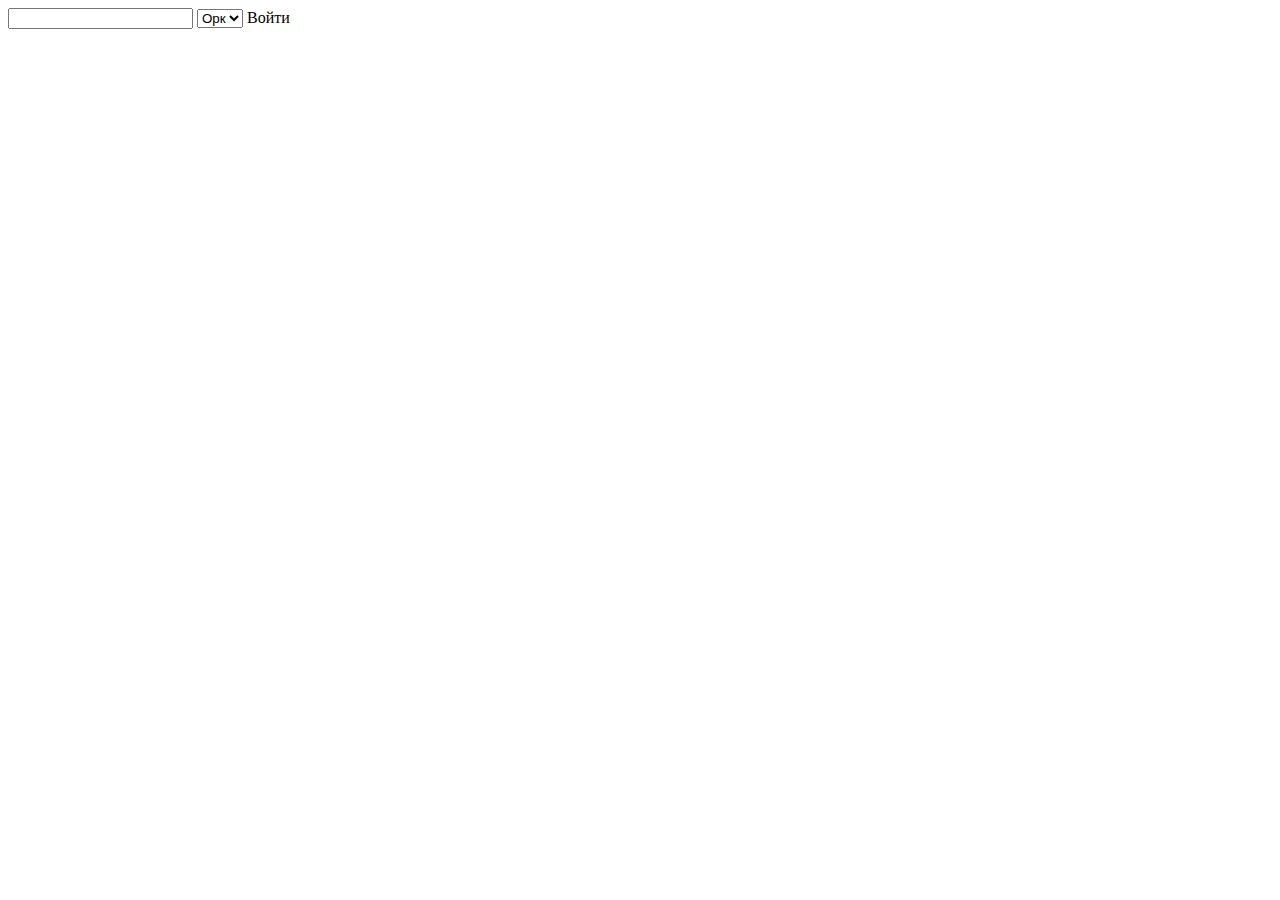
<file: development-code/ajax/index.html>
<!DOCTYPE html>
<html>
   <head>
	  <meta charset="utf-8">
      <title>Форма авторизации</title>
   </head>
   <body>
      <form>
		 <input type="text" id="name" />
         <select id="race">
			<option value="орк">Орк</option>
			<option value="огр">Огр</option>
		 </select>
         <span onclick="start()">Войти</span>
      </form>
      <div id="result"></div>
      <script>
         function start(){
            var race = document.getElementById('race').value;
            var name = document.getElementById('name').value;

            var params = new URLSearchParams(); 
            params.set('race', race);
            params.set('name', name);

            fetch('magic.php', {
               method: 'POST',
               body: params
            }).then(
               response => {
                  return response.text();
               }
            ).then(
               text => {
                  document.getElementById('result').innerHTML = text;
               }
            );
         }
      </script>
   </body>
</html>
</file>
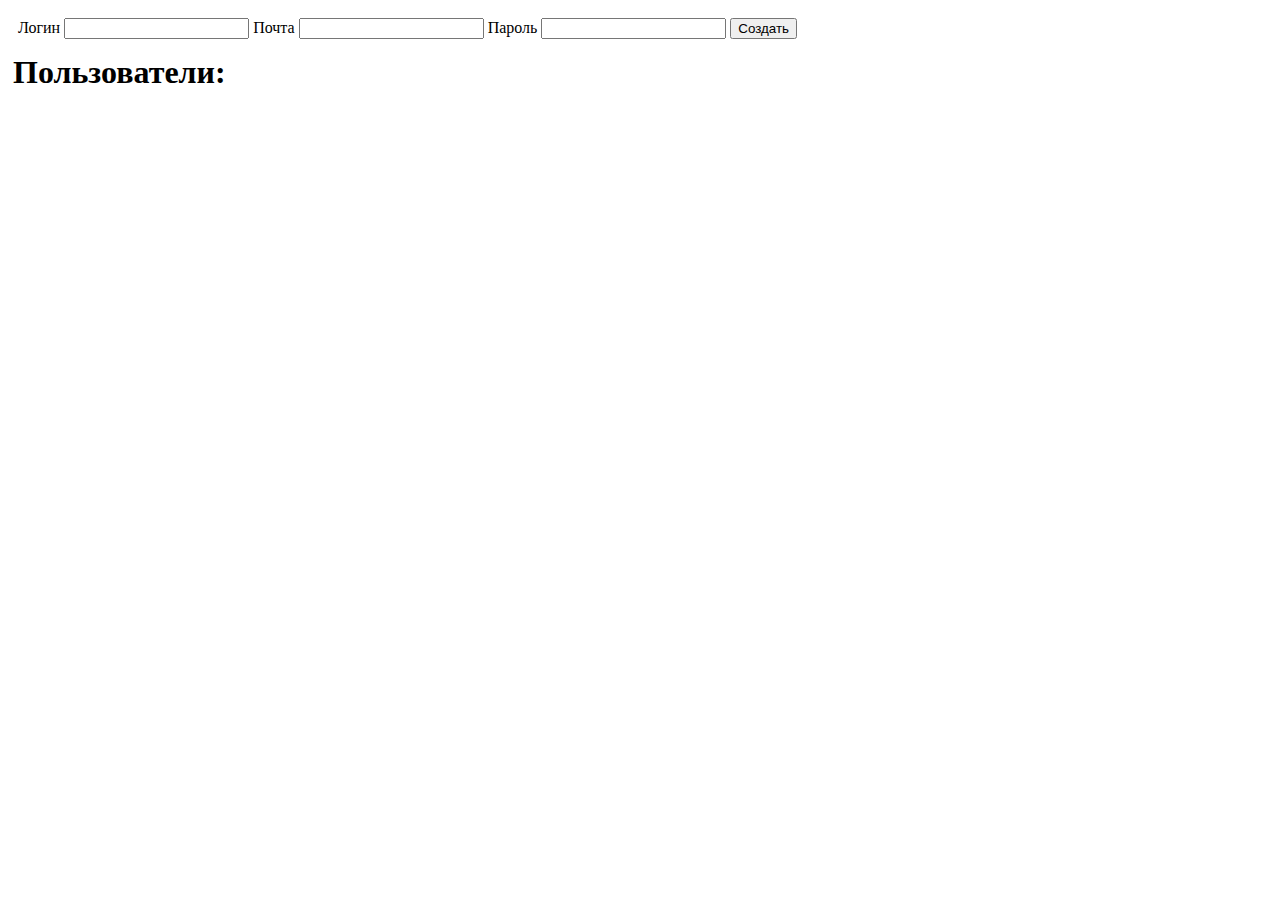
<file: development-code/crud/index.html>
<!DOCTYPE html>
<html>
   <head>
	  <meta charset="utf-8">
      <title>CRUD</title>
	  <link rel="stylesheet" href="style.css">
   </head>
   <body>
      <form>
		 <label for="login">Логин</label>
		 <input name="login" type="text" id="login" />
		 <label for="email">Почта</label>
		 <input name="email" type="text" id="email" />
		 <label for="password">Пароль</label>
		 <input name="password" type="text" id="password" />
         <button onclick="createUser()">Создать</button>
      </form>
	  <h1>Пользователи:</h1>
      <div id="result"></div>
	  <script defer src="script.js"></script>
   </body>
</html>
</file>
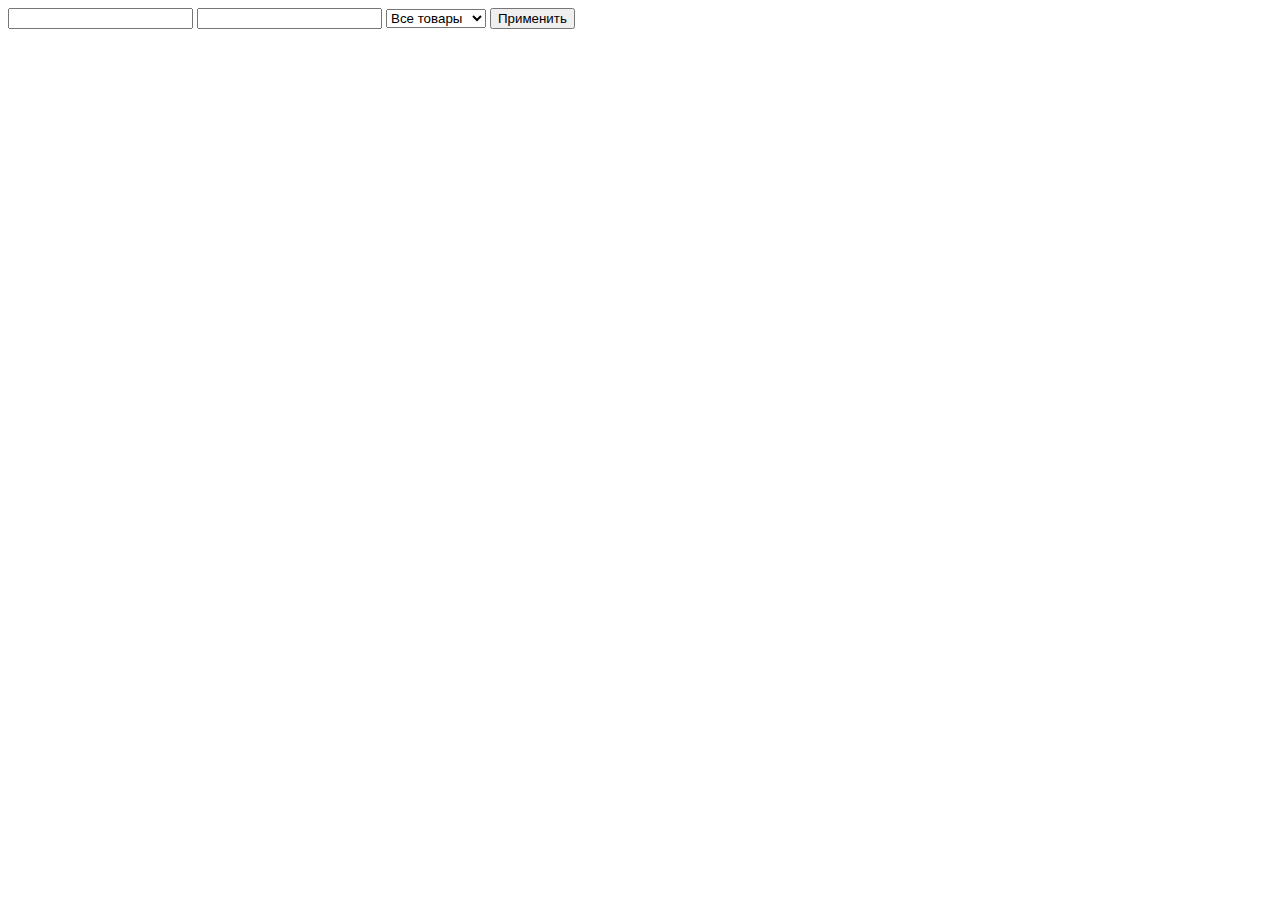
<file: development-code/check/_index.html>
<!DOCTYPE html>
<html lang="ru">
  <head>
    <meta charset="utf-8">
    <title>Список товаров</title>
<body>
    <main>
        <form action="index.php" method="POST">
            <input name="min_price" type="number"/>
            <input name="max_price" type="number"/>
            <select name="type">
                <option value="Все">Все товары</option>
                <option value="Процессор">Процессоры</option>
                <option value="Видеокарта">Видеокарты</option>
            </select>
            <input type="submit" value="Применить"/>
        </form>
    </main>
</body>
</html>
</file>
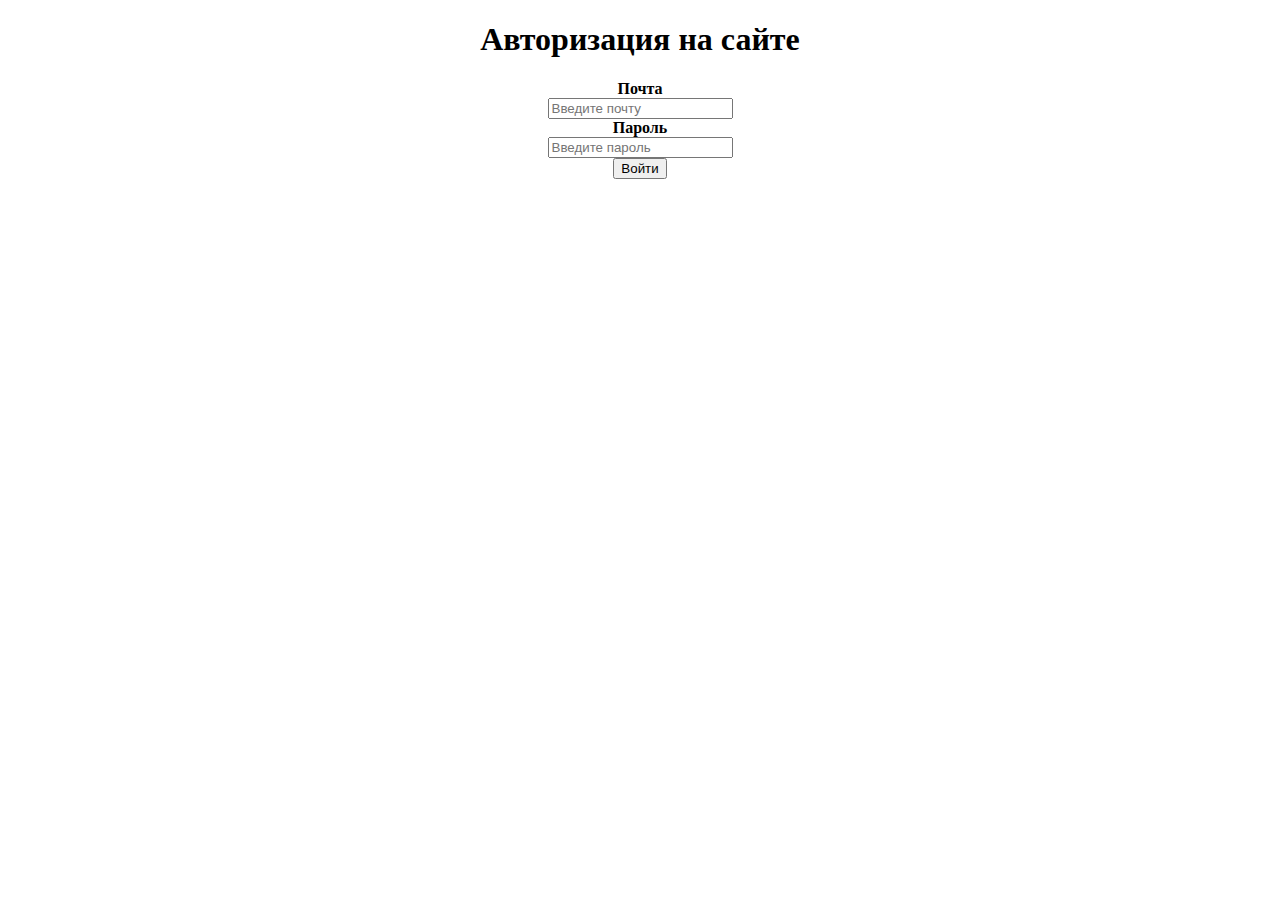
<file: development-code/login/login.html>
<!DOCTYPE html>
<html lang="ru">
  <head>
    <meta charset="utf-8">
    <meta name="viewport" content="width=device-width, initial-scale=1.0">
    <title>Авторизация</title>
    <!-- <link rel="stylesheet" href="./css/style.css"> -->
	<style>
		h1 {
			text-align: center;
		}
		.container{
			display: flex;
			flex-direction: column;
			justify-content: center;
			align-items: center;
			margin: 5px;
		}
	</style>
  </head>
  <body>
    <header>
      <h1>Авторизация на сайте</h1>
    </header>
    <main>
		<form action="login.php" method="POST">
			<div class="container">
				<label for="email"><b>Почта</b></label>
				<input type="text" placeholder="Введите почту" name="email" required>
				<label for="password"><b>Пароль</b></label>
				<input type="password" placeholder="Введите пароль" name="password" required>
				<input type="submit" name="submit" value="Войти">
			</div>
		</form>
    </main>
  </body>
</html>

<!-- запуск http://localhost/development-code/login/login.html -->
</file>
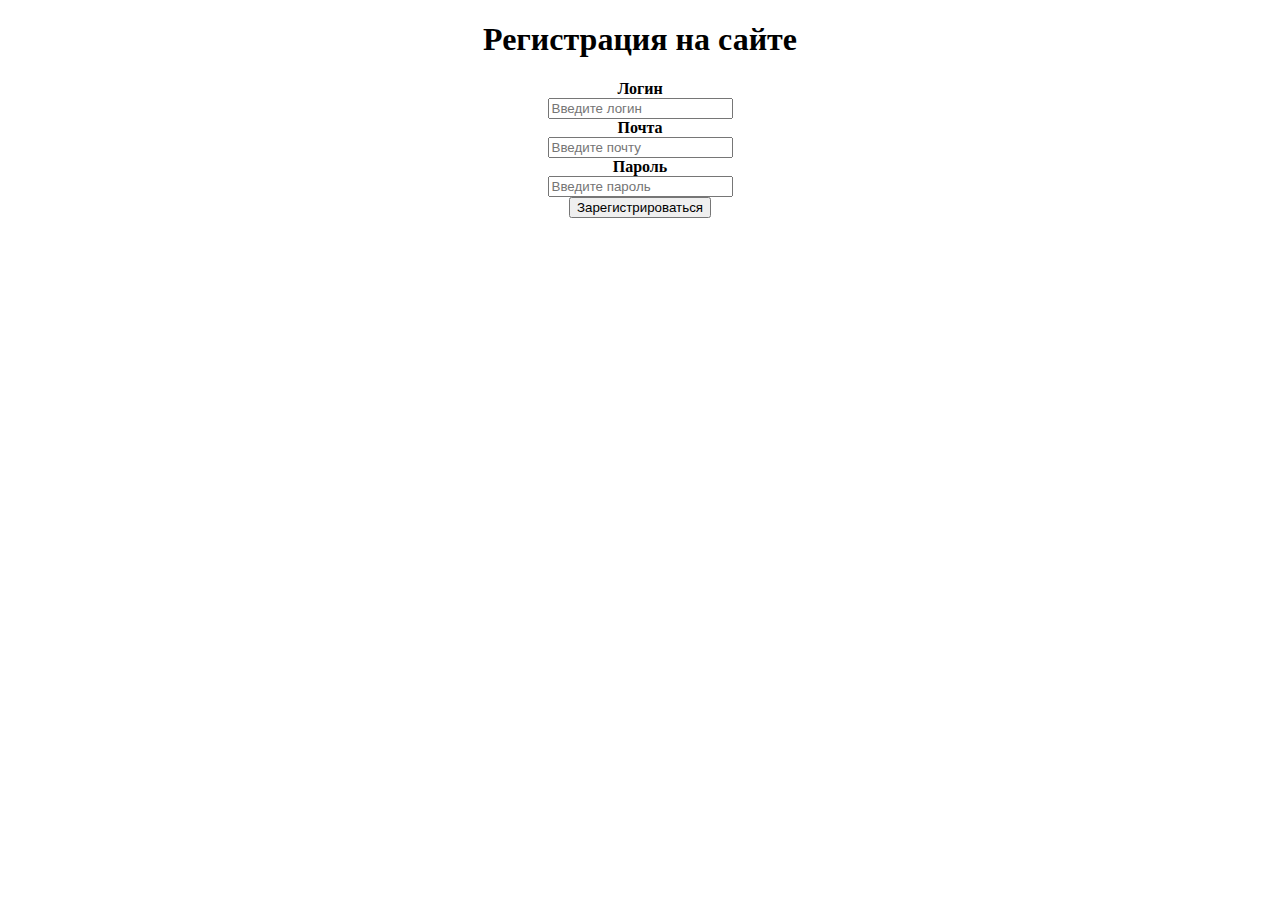
<file: development-code/registration/registration.html>
<!DOCTYPE html>
<html lang="ru">
  <head>
    <meta charset="utf-8">
    <meta name="viewport" content="width=device-width, initial-scale=1.0">
    <title>Регистрация</title>
    <!-- <link rel="stylesheet" href="./css/style.css"> -->
	<style>
		h1 {
			text-align: center;
		}
		.container{
			display: flex;
			flex-direction: column;
			justify-content: center;
			align-items: center;
			margin: 5px;
		}
	</style>
  </head>
  <body>
    <header>
      <h1>Регистрация на сайте</h1>
    </header>
    <main>
		<form action="registration.php" method="POST">
			<div class="container">
				<label for="login"><b>Логин</b></label>
				<input type="text" placeholder="Введите логин" name="login" required>
				<label for="email"><b>Почта</b></label>
				<input type="text" placeholder="Введите почту" name="email" required>
				<label for="password"><b>Пароль</b></label>
				<input type="password" placeholder="Введите пароль" name="password" required>
				<input type="submit" name="submit" value="Зарегистрироваться">
			</div>
		</form>
    </main>
  </body>
</html>

<!-- запуск http://localhost/development-code/login/login.html -->
</file>
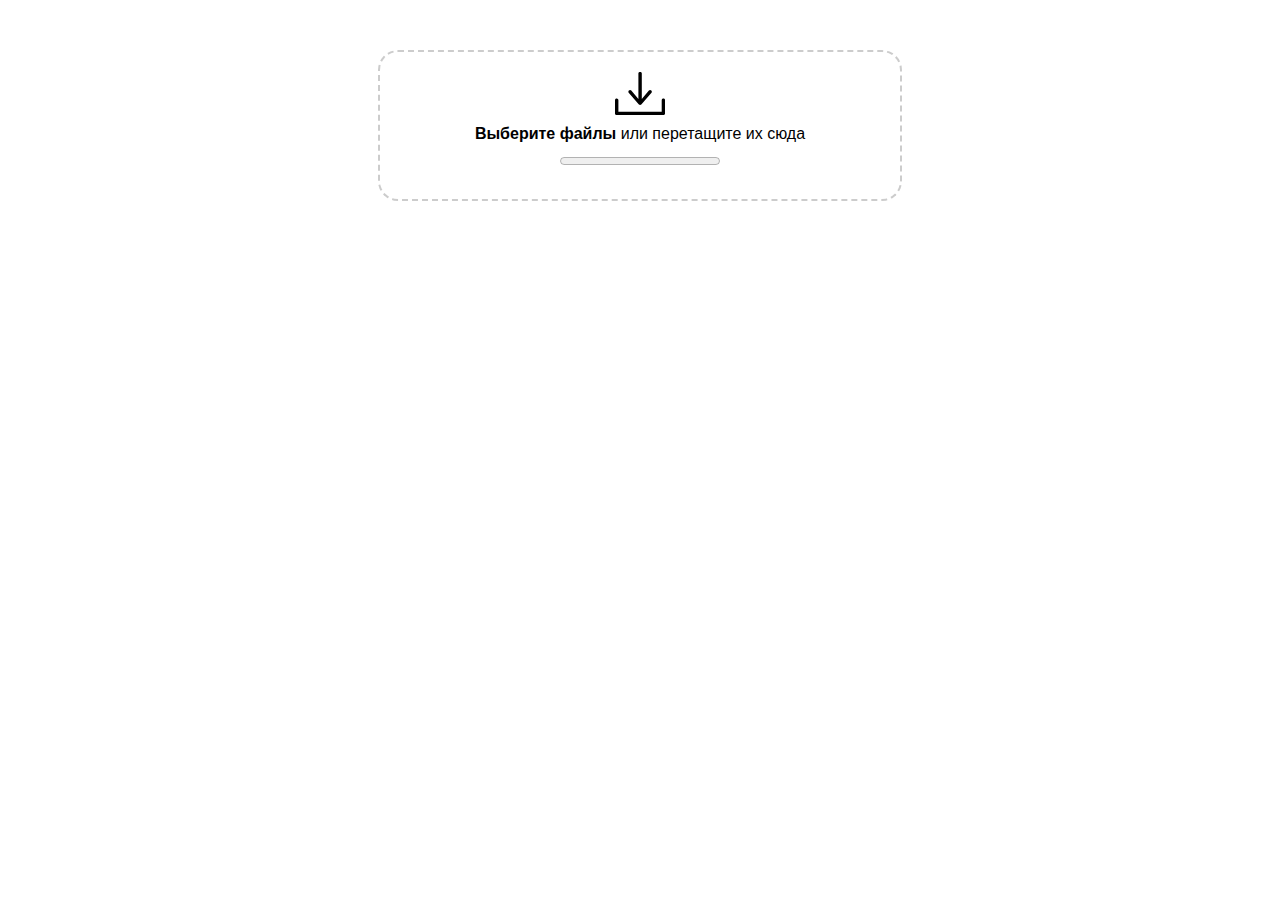
<file: development-code/proriv-php-main/drag_and_drop/d_d.html>
<!DOCTYPE html>
<html>
<head>
    <meta charset="UTF-8">
    <link rel="stylesheet" href="style.css">
    <script src="drag_and_drop.js"></script>
</head>
    <body>
        <div id="drop-area">
            <form class="my-form">
                <svg class="box__icon" xmlns="http://www.w3.org/2000/svg" width="50" height="43" viewBox="0 0 50 43"><path d="M48.4 26.5c-.9 0-1.7.7-1.7 1.7v11.6h-43.3v-11.6c0-.9-.7-1.7-1.7-1.7s-1.7.7-1.7 1.7v13.2c0 .9.7 1.7 1.7 1.7h46.7c.9 0 1.7-.7 1.7-1.7v-13.2c0-1-.7-1.7-1.7-1.7zm-24.5 6.1c.3.3.8.5 1.2.5.4 0 .9-.2 1.2-.5l10-11.6c.7-.7.7-1.7 0-2.4s-1.7-.7-2.4 0l-7.1 8.3v-25.3c0-.9-.7-1.7-1.7-1.7s-1.7.7-1.7 1.7v25.3l-7.1-8.3c-.7-.7-1.7-.7-2.4 0s-.7 1.7 0 2.4l10 11.6z"></path></svg>
              <input type="file" id="fileElem" multiple accept="application/msword, application/vnd.ms-excel, application/vnd.ms-powerpoint,
              text/plain, application/pdf, image/*" onchange="handleFiles(this.files)">
              <label for="fileElem">
                  <div id="choice"><span class="choose">Выберите файлы</span> или перетащите их сюда</div>
                  <div id="more">Готово! <span class="choose">Загрузить ещё?</span></div>
                  <div id="loading">Загрузка...</div>
                </label>
              <progress id="progress-bar" max=100 value=0></progress>
            </form>
          </div>
    </body>
</html>
</file>
<file: development-code/crud/style.css>
#result{
	display:flex;
	flex-direction: column;
	justify-content: start;
	align-items: start;
}
	  
.item{
	min-width: 725px;
	display:flex;
	margin: 5px;
	border: 1px solid grey;
	padding: 5px;
	justify-content:  space-between;
}
	  
.item p, h1{
	margin: 5px;
}
	  
form{
	padding: 10px;
}
</file>
<file: development-code/proriv-php-main/drag_and_drop/style.css>
body {
    font-family: sans-serif;
  }

svg, label{
    margin-bottom: 10px;
}
#more, #loading{
    display: none;
}
  #drop-area {
    border: 2px dashed #ccc;
    border-radius: 20px;
    width: 480px;
    margin: 50px auto;
    padding: 20px;
  }
  #drop-area.highlight {
    border-color: purple;
  }
 
.my-form {
    margin-bottom: 10px;
    display: flex;
    justify-content: center;
    flex-direction: column;
    align-items: center;
  }

.choose {
    font-weight: 600;
}

.choose:hover {
    color: blue;
}
  
#fileElem {
    display: none;
}
</file>
